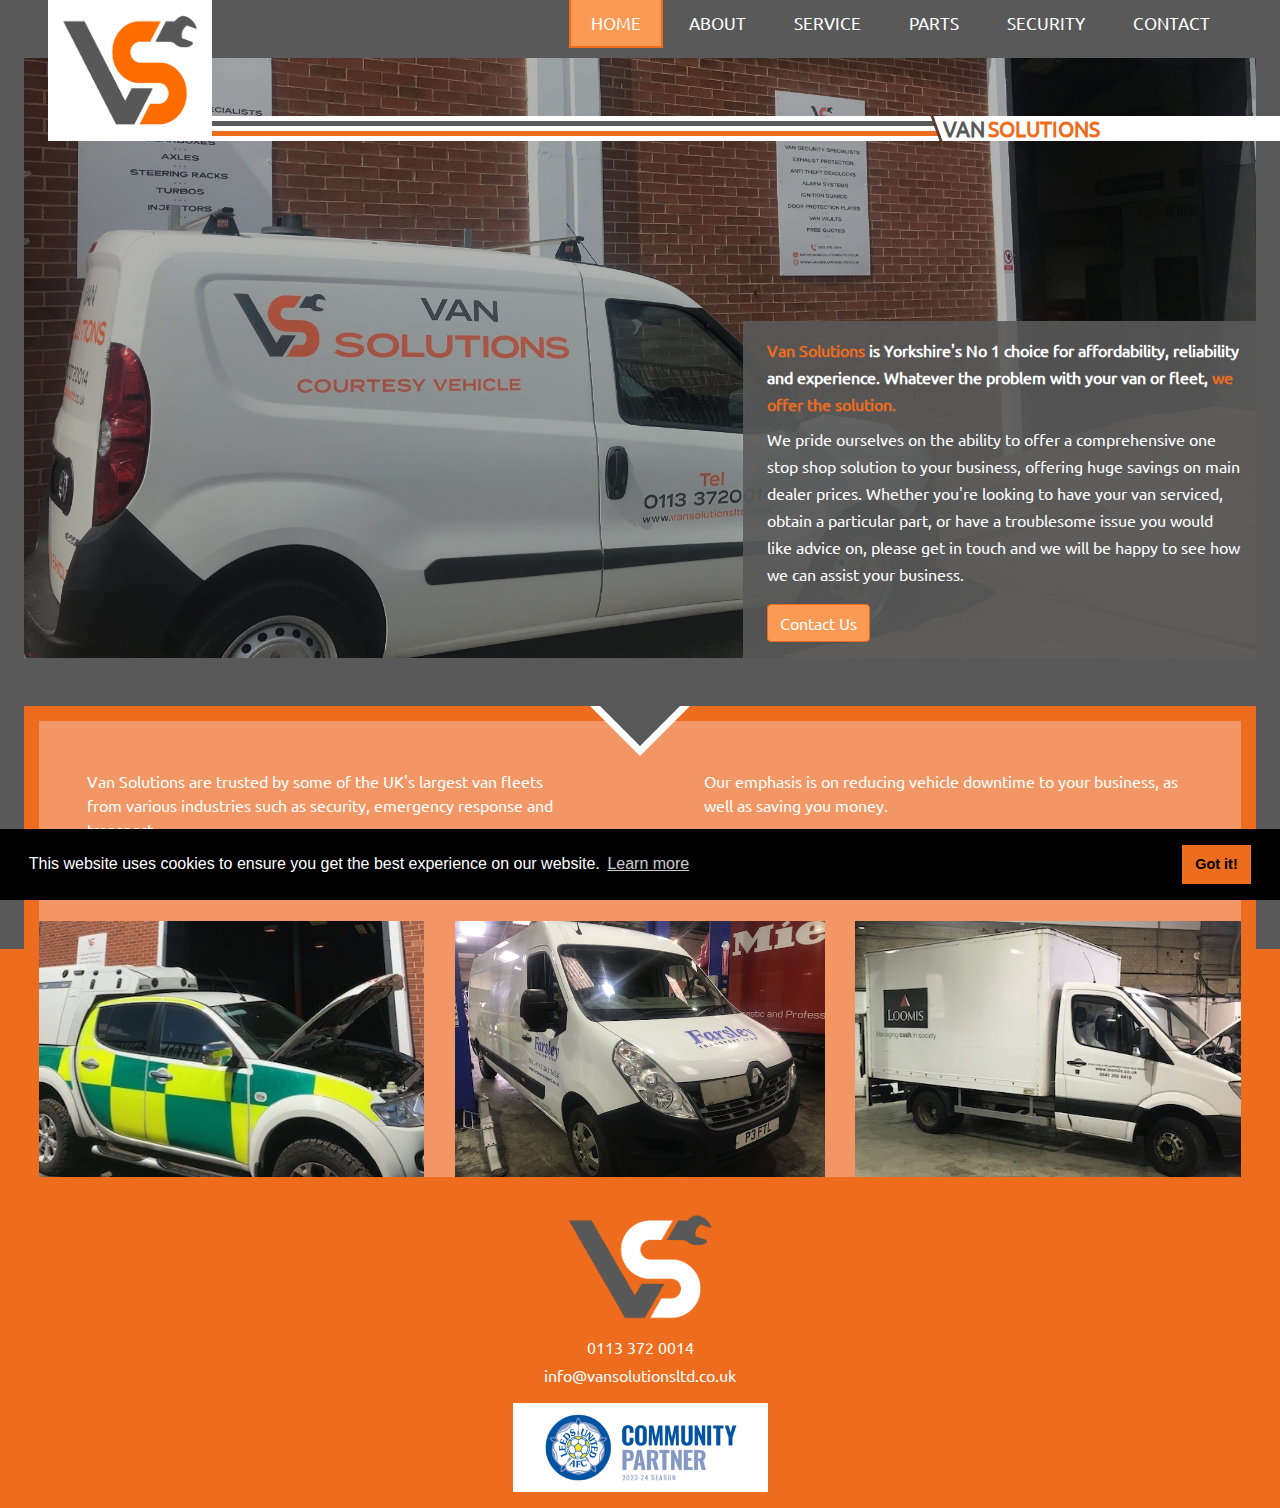
<file: index.html>
<!doctype html>
<html lang="en">
  <head>

    <!-- Global site tag (gtag.js) - Google Analytics -->
    <script async src="https://www.googletagmanager.com/gtag/js?  id=UA-134367865-1"></script>
    <script>
      window.dataLayer = window.dataLayer || [];
      function gtag(){dataLayer.push(arguments);}
      gtag('js', new Date());

      gtag('config', 'UA-134367865-1');
    </script>
    <!-- end of google analytics  -->
    
    <title>Van Solutions</title>

    <!-- meta tags -->
    <meta charset="utf-8">
    <meta name="viewport" content="width=device-width, initial-scale=1, shrink-to-fit=no">
    <meta name="keywords" content="van solutions, van servicing, van parts, van repair, vehicle security, servicing, parts, business vehicle servicing, leeds, west yorkshire, yorkshire">
    <meta name="description" content="Van Solutions Ltd. Affordable van service, MOT, parts and security in Leeds, West Yorkshire, specialising in Mercedes Vans. We offer a range of servicing and repair options for your van or fleet. Substantial savings on main dealer prices">

    <!-- fonts & icons -->
    <link rel="stylesheet" href="https://cdnjs.cloudflare.com/ajax/libs/font-awesome/4.7.0/css/font-awesome.min.css">

    <!-- Bootstrap CSS -->
    <link rel="stylesheet" href="css/bootstrap.min.css">

    <!-- animate on scroll css -->
    <link rel="stylesheet" href="./css/aos.css" />

    <!-- custom css -->
    <link rel="stylesheet" href="css/style.css">

    <!-- favicon -->
    <link rel="apple-touch-icon" sizes="57x57" href="favicon/apple-icon-57x57.png">
    <link rel="apple-touch-icon" sizes="60x60" href="favicon/apple-icon-60x60.png">
    <link rel="apple-touch-icon" sizes="72x72" href="favicon/apple-icon-72x72.png">
    <link rel="apple-touch-icon" sizes="76x76" href="favicon/apple-icon-76x76.png">
    <link rel="apple-touch-icon" sizes="114x114" href="favicon/apple-icon-114x114.png">
    <link rel="apple-touch-icon" sizes="120x120" href="favicon/apple-icon-120x120.png">
    <link rel="apple-touch-icon" sizes="144x144" href="favicon/apple-icon-144x144.png">
    <link rel="apple-touch-icon" sizes="152x152" href="favicon/apple-icon-152x152.png">
    <link rel="apple-touch-icon" sizes="180x180" href="favicon/apple-icon-180x180.png">
    <link rel="icon" type="image/png" sizes="192x192"  href="favicon/android-icon-192x192.png">
    <link rel="icon" type="image/png" sizes="32x32" href="favicon/favicon-32x32.png">
    <link rel="icon" type="image/png" sizes="96x96" href="favicon/favicon-96x96.png">
    <link rel="icon" type="image/png" sizes="16x16" href="favicon/favicon-16x16.png">
    <link rel="manifest" href="favicon/manifest.json">
    <meta name="msapplication-TileColor" content="#ffffff">
    <meta name="msapplication-TileImage" content="favicon/ms-icon-144x144.png">
    <meta name="theme-color" content="#ffffff">

    <!-- cookie consent -->
    <link rel="stylesheet" type="text/css" href="./css/cookieconsent.min.css" />
    <script src="./js/cookieconsent.min.js"></script>
    <script>
    window.addEventListener("load", function(){
    window.cookieconsent.initialise({
      "palette": {
        "popup": {
          "background": "#000"
        },
        "button": {
          "background": "#f1d600"
        }
      }
    })});
    </script>
    <!-- end of cookie consent -->

  </head>
  <body>

    <!-- navbar -->
    <nav class="sidebar text-center">
      <ul class="sidebar-nav">
        <li><a href="index.html" class="active">Home</a></li>
        <li><a href="about.html">About</a></li>
        <li><a href="service.html">Service</a></li>
        <li><a href="parts.html">Parts</a></li>
        <li><a href="security.html">Security</a></li>
        <li><a href="contact.html">Contact</a></li>
        <li class="pt-3 pl-5 pr-5 d-md-none">
          <img src="./img/leeds-community-partner.png" alt="leeds united fc community partner logo" class="nav-img"/>
        </li>
      </ul>
    </nav>
    <button class="sidebarBtn">
      <span></span>
    </button>
    <!-- end of navbar -->

    <!-- logo image -->
    <div class="logo">
      <!-- logo on small screens -->
      <img src="./img/logo-full.png" alt="van solutions ltd logo" class="d-block d-md-none">
      <!-- logo on med+ screens -->
      <img src="./img/logo-no-txt.png" alt="van solutions ltd logo" class="d-none d-md-block">
    </div>

    <!-- stripes -->
    <div class="stripes-container">
      <div class="stripes-stripes">
      </div>
      <div class="stripes-text">
        <h1>
          <span class="van-text">VAN </span>
          <span class="solutions-text">SOLUTIONS</span>
        </h1>
      </div>
      <div class="stripes-fill">
      </div>
    </div>

    <!-- page content -->
    <div class="container-fluid home-main-div">
      <div class="row pl-sm-0 pr-sm-0 pl-md-4 pr-md-4 mb-md-4">
        <div class="col-12 home-main-image pl-0 pr-0">
          <div class="row home-main-text-holder justify-content-end align-items-end m-0">
            <!-- only visible on med + screens -->
            <div class="col-sm-12 col-md-5 pl-md-4 pt-3 home-main-text d-none d-md-block ">
              <h5 class="font-weight-bold"><span class="orange-text">Van Solutions</span> is Yorkshire's No 1 choice for affordability, reliability and experience. Whatever the problem with your van or fleet, <span class="orange-text">we offer the solution.</span></h5>
              <h5>We pride ourselves on the ability to offer a comprehensive one stop shop solution to your business, offering huge savings on main dealer prices. Whether you're looking to have your van serviced, obtain a particular part, or have a troublesome issue you would like advice on, please get in touch and we will be happy to see how we can assist your business. </h5>
              <a class="btn mt-3 mt-md-2 mb-md-2 mb-lg-3" href="./contact.html" role="button">Contact Us</a>
            </div>
          </div>
        </div>
        <!-- only visible on small screens -->
        <div class="col-12 d-sm-block d-md-none pt-3 pl-4 pr-4">
          <p class="font-weight-bold"><span class="orange-text">Van Solutions</span> is Yorkshire's No 1 choice for affordability, reliability and experience. Whatever the problem with your van or fleet, <span class="orange-text">we offer the solution.</span></p>
          <p>We pride ourselves on the ability to offer a comprehensive one stop shop solution to your business, offering huge savings on main dealer prices. Whether you're looking to have your van serviced, obtain a particular part, or have a troublesome issue you would like advice on, please get in touch and we will be happy to see how we can assist your business. </p>
          <div class="row justify-content-center">
            <a class="btn mt-2 mb-3" href="./contact.html">Contact Us</a>
          </div>
        </div>
      </div>

      <div class="row mt-3 mt-md-5 pl-sm-0 pr-sm-0 pr-md-4 pl-md-4 bg-grey-orange">
        <div class="col-12 lower-container pb-0" data-aos="fade-up">
          <div class="row pt-5">
            <div class="col-sm-12 col-md-6 pr-md-5 pl-md-5 pb-md-5">
              <p class="pr-md-3">Van Solutions are trusted by some of the UK's largest van fleets from various industries such as security, emergency response and transport.</p>
            </div>
            <div class="col-sm-12 col-md-6 pr-md-5 pl-md-5 pb-md-5">
              <p class="pl-md-3">Our emphasis is on reducing vehicle downtime to your business, as well as saving you money.</p>
              <p class="pl-md-3"><a href="./contact.html" class="grey-text font-weight-bold">Let us see how we can help your business and contact us!</a></p>
            </div>
          </div>
          <div class="row home-imgs-row">
            <div class="col-sm-12 col-md-4 pl-0 pr-0 pr-md-3 home-lower-img"><img src="./img/ambulance.jpg" alt="an ambulance"></div>
            <div class="col-md-4 d-none d-md-block home-lower-img"><img src="./img/farsley-van.jpg" alt="a farsley van"></div>
            <div class="col-md-4 d-none d-md-block home-lower-img"><img src="./img/loomis-van.jpg" alt="loomis van being serviced"></div>
          </div>
        </div>
      </div>
    </div>

    <footer class="orange-footer">
      <div class="container">
        <div class="row justify-content-center">
          <div class="col-4 col-md-2 footer-logo">
            <img src="./img/logo-grey.png" alt="van solutions logo in grey">
          </div>
        </div>
        <div class="row justify-content-center">
          <div class="col-12 text-center pt-2">
            <p class="mb-1"><a href="tel:0113 3720014" class="footer-link">0113 372 0014</a></p>
            <p><a href="mailto:info@vansolutionsltd.co.uk" class="footer-link">info@vansolutionsltd.co.uk</a></p>
          </div>
        </div>
        <div class="row justify-content-center">
          <div class="col-10 col-md-3 text-center pb-3">
            <img src="./img/leeds-community-partner.png" alt="leeds united fc community partner logo"/>
          </div>
        </div>
      </div>
    </footer>

    <!-- jQuery first, then Popper.js, then Bootstrap JS -->
    <script src="https://code.jquery.com/jquery-3.2.1.min.js"></script>
    <script src="js/popper.min.js"></script>
    <script src="js/bootstrap.min.js"></script>
    <script src="js/script.js"></script>

    <!-- initialise animate on scroll -->
    <script src="./js/aos.js"></script>
    <script>
      AOS.init({
        once: true
      });
    </script>

  </body>
</html>
</file>
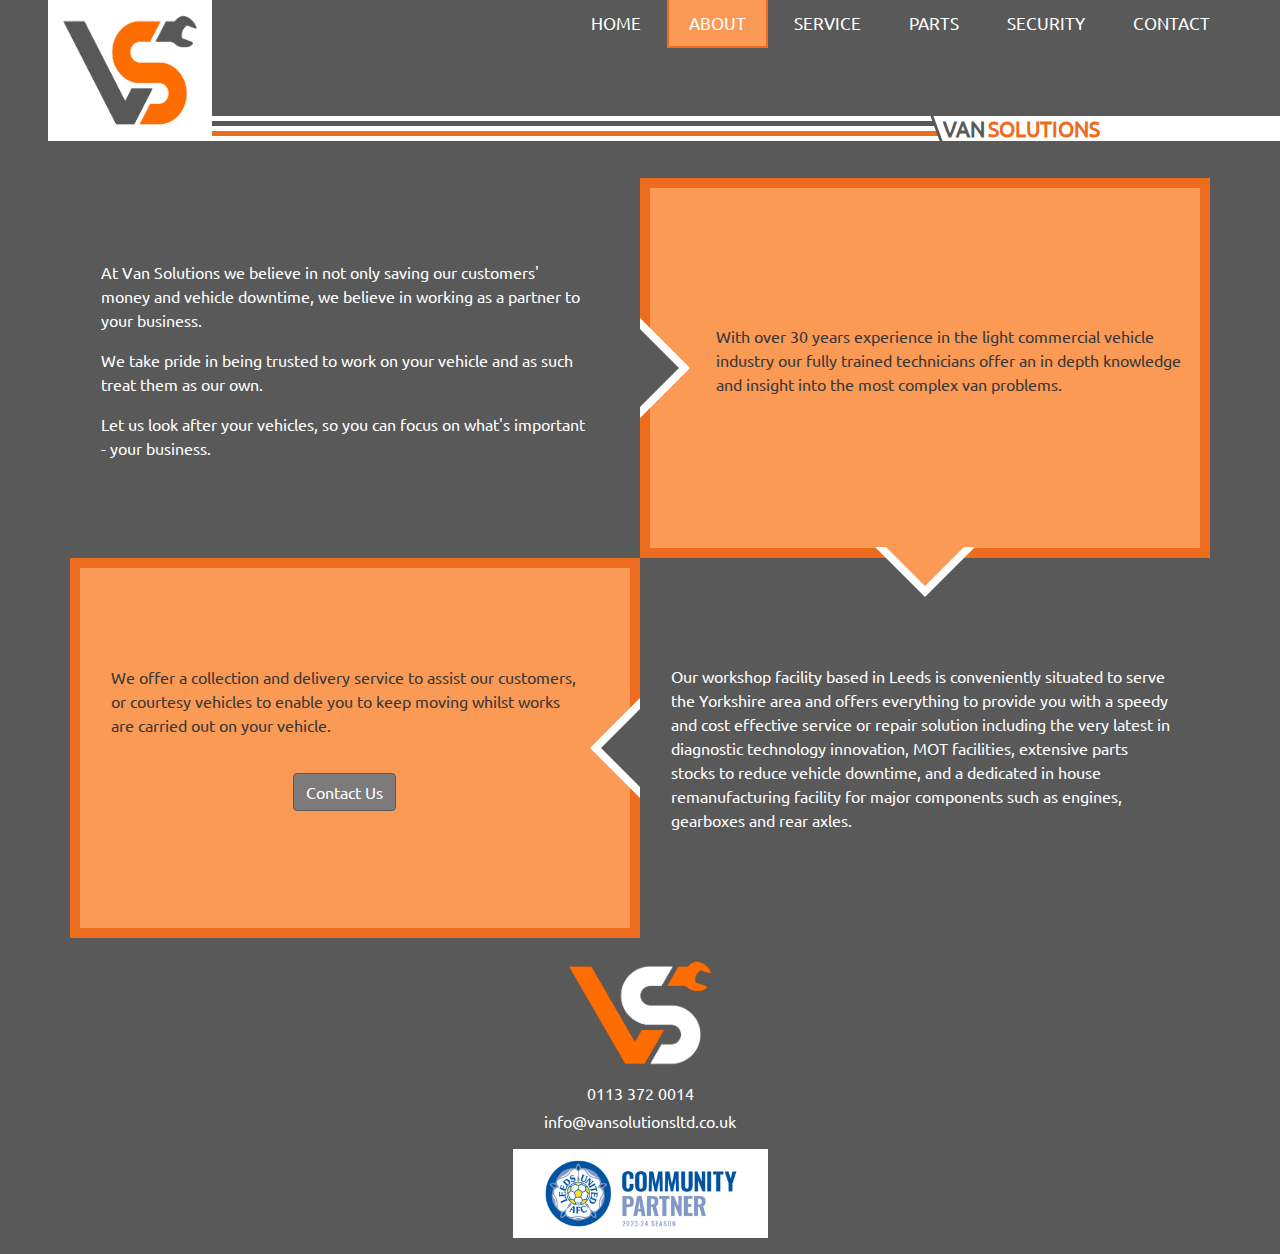
<file: about.html>
<!doctype html>
<html lang="en">
  <head>

  <!-- Global site tag (gtag.js) - Google Analytics -->
  <script async src="https://www.googletagmanager.com/gtag/js?  id=UA-134367865-1"></script>
  <script>
    window.dataLayer = window.dataLayer || [];
    function gtag(){dataLayer.push(arguments);}
    gtag('js', new Date());

    gtag('config', 'UA-134367865-1');
  </script>


    <!-- end of google analytics  -->
    
    <title>Van Solutions - About Us</title>

    <!-- meta tags -->
    <meta charset="utf-8">
    <meta name="viewport" content="width=device-width, initial-scale=1, shrink-to-fit=no">
    <meta name="keywords" content="van servicing, van parts, van repair, vehicle security, servicing, parts, about, about us">
    <meta name="description" content="About Van Solutions Ltd. Van service, MOT, parts and security in Leeds, West Yorkshire, specialising in Mercedes Vans">

    <!-- fonts & icons -->
    <link rel="stylesheet" href="https://cdnjs.cloudflare.com/ajax/libs/font-awesome/4.7.0/css/font-awesome.min.css">

    <!-- Bootstrap CSS -->
    <link rel="stylesheet" href="css/bootstrap.min.css">

    <!-- animate on scroll css -->
    <link rel="stylesheet" href="./css/aos.css" />

    <!-- custom css -->
    <link rel="stylesheet" href="css/style.css">

    <!-- favicon -->
    <link rel="apple-touch-icon" sizes="57x57" href="favicon/apple-icon-57x57.png">
    <link rel="apple-touch-icon" sizes="60x60" href="favicon/apple-icon-60x60.png">
    <link rel="apple-touch-icon" sizes="72x72" href="favicon/apple-icon-72x72.png">
    <link rel="apple-touch-icon" sizes="76x76" href="favicon/apple-icon-76x76.png">
    <link rel="apple-touch-icon" sizes="114x114" href="favicon/apple-icon-114x114.png">
    <link rel="apple-touch-icon" sizes="120x120" href="favicon/apple-icon-120x120.png">
    <link rel="apple-touch-icon" sizes="144x144" href="favicon/apple-icon-144x144.png">
    <link rel="apple-touch-icon" sizes="152x152" href="favicon/apple-icon-152x152.png">
    <link rel="apple-touch-icon" sizes="180x180" href="favicon/apple-icon-180x180.png">
    <link rel="icon" type="image/png" sizes="192x192"  href="favicon/android-icon-192x192.png">
    <link rel="icon" type="image/png" sizes="32x32" href="favicon/favicon-32x32.png">
    <link rel="icon" type="image/png" sizes="96x96" href="favicon/favicon-96x96.png">
    <link rel="icon" type="image/png" sizes="16x16" href="favicon/favicon-16x16.png">
    <link rel="manifest" href="favicon/manifest.json">
    <meta name="msapplication-TileColor" content="#ffffff">
    <meta name="msapplication-TileImage" content="favicon/ms-icon-144x144.png">
    <meta name="theme-color" content="#ffffff">

  </head>
  <body>

    <!-- navbar -->
    <nav class="sidebar text-center">
      <ul class="sidebar-nav">
        <li><a href="index.html" >Home</a></li>
        <li><a href="about.html" class="active">About</a></li>
        <li><a href="service.html">Service</a></li>
        <li><a href="parts.html">Parts</a></li>
        <li><a href="security.html">Security</a></li>
        <li><a href="contact.html">Contact</a></li>
        <li class="pt-3 pl-5 pr-5 d-md-none">
          <img src="./img/leeds-community-partner.png" alt="leeds united fc community partner logo" class="nav-img"/>
        </li>
      </ul>
    </nav>
    <button class="sidebarBtn">
      <span></span>
    </button>
    <!-- end of navbar -->

    <!-- logo image -->
    <div class="logo">
      <!-- logo on small screens -->
      <img src="./img/logo-full.png" alt="van solutions ltd logo" class="d-block d-md-none">
      <!-- logo on med+ screens -->
      <img src="./img/logo-no-txt.png" alt="van solutions ltd logo" class="d-none d-md-block">
    </div>

    <!-- stripes -->
    <div class="stripes-container">
      <div class="stripes-stripes">
      </div>
      <div class="stripes-text">
        <h1>
          <span class="van-text">VAN </span>
          <span class="solutions-text">SOLUTIONS</span>
        </h1>
      </div>
      <div class="stripes-fill">
      </div>
    </div>

    <!-- page content -->
    <div class="container about-container">
      <div class="row about-row">
        <div class="col-sm-12 col-md-6 about-col">
          <div class="row about-text">
            <div class="col-12 pl-3 pr-3">
              <p>At Van Solutions we believe in not only saving our customers' money and vehicle downtime, we believe in working as a partner to your business.</p> 
              <p>We take pride in being trusted to work on your vehicle and as such treat them as our own.</p> 
              <p>Let us look after your vehicles, so you can focus on what's important - your business.</p>
            </div>
          </div>
        </div>
        <div class="col-sm-12 col-md-6 about-col">
          <div class="row about-text">
            <div class="col-12 pl-sm-0 pr-sm-0 pl-md-3 pr-md-3" data-aos="fade-up">
              <p class="grey-text">With over 30 years experience in the light commercial vehicle industry our fully trained technicians offer an in depth knowledge and insight into the most complex van problems.</p>
            </div>
          </div>
        </div>
        <!-- re-ordered on med+ screens (4th)-->
        <div class="col-sm-12 col-md-6 order-md-4 about-col">
          <div class="row about-text">
            <div class="col-12 pl-xs-0 pr-sm-0 pl-3 pr-3" data-aos="fade-up">
              <p class="mb-md-0">Our workshop facility based in Leeds is conveniently situated to serve the Yorkshire area and offers everything to provide you with a speedy and cost effective service or repair solution including the very latest in diagnostic technology innovation, MOT facilities, extensive parts stocks to reduce vehicle downtime, and a dedicated in house remanufacturing facility for major components such as engines, gearboxes and rear axles.</p>
            </div>
          </div>
        </div>
        <div class="col-sm-12 col-md-6 about-col">
          <div class="row about-text">
            <div class="col-12 pl-sm-0 pr-sm-0 pl-md-3 pr-md-3" data-aos="fade-up">
              <p class="grey-text">We offer a collection and delivery service to assist our customers, or courtesy vehicles to enable you to keep moving whilst works are carried out on your vehicle.</p>
              <!-- button on med + screens only -->
              <div class="row justify-content-center">
                <a class="btn btn-grey" href="./contact.html" role="button">Contact Us</a>
              </div>
            </div>
          </div>
        </div>
      </div>
    </div>

    <footer class="grey-footer">
      <div class="container">
        <div class="row justify-content-center">
          <div class="col-4 col-md-2 footer-logo">
            <img src="./img/logo-orange.png" alt="van solutions logo in orange">
          </div>
        </div>
        <div class="row justify-content-center">
          <div class="col-12 text-center pt-2">
            <p class="mb-1"><a href="tel:0113 3720014" class="footer-link">0113 372 0014</a></p>
            <p><a href="mailto:info@vansolutionsltd.co.uk" class="footer-link">info@vansolutionsltd.co.uk</a></p>
          </div>
        </div>
        <div class="row justify-content-center">
          <div class="col-10 col-md-3 text-center pb-3">
            <img src="./img/leeds-community-partner.png" alt="leeds united fc community partner logo"/>
          </div>
        </div>
      </div>
    </footer>

    <!-- jQuery first, then Popper.js, then Bootstrap JS -->
    <script src="https://code.jquery.com/jquery-3.2.1.min.js"></script>
    <script src="js/popper.min.js"></script>
    <script src="js/bootstrap.min.js"></script>
    <script src="js/script.js"></script>

    <!-- initialise animate on scroll -->
    <script src="./js/aos.js"></script>
    <script>
      AOS.init({
        once: true,
        disable: window.innerWidth > 767,
      });
    </script>

  </body>
</html>
</file>
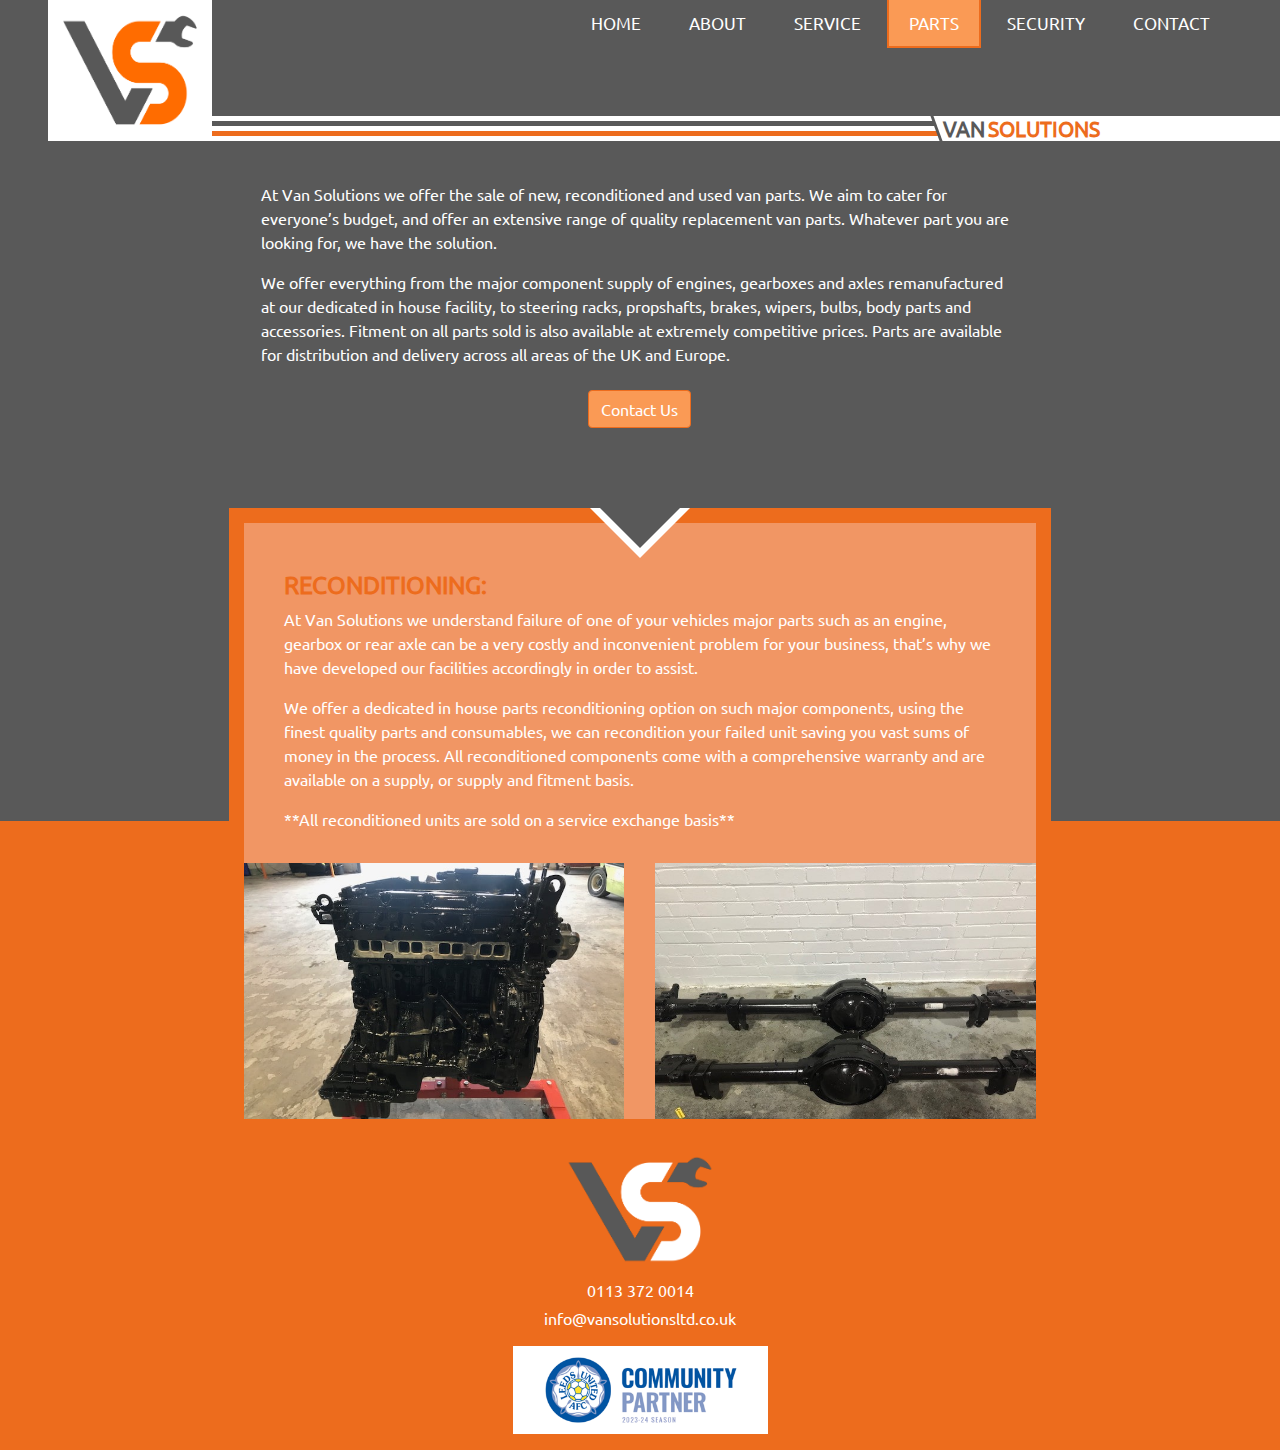
<file: parts.html>
<!doctype html>
<html lang="en">
  <head>

  <!-- Global site tag (gtag.js) - Google Analytics -->
  <script async src="https://www.googletagmanager.com/gtag/js?  id=UA-134367865-1"></script>
  <script>
    window.dataLayer = window.dataLayer || [];
    function gtag(){dataLayer.push(arguments);}
    gtag('js', new Date());

    gtag('config', 'UA-134367865-1');
  </script>


    <!-- end of google analytics  -->
    
    <title>Van Solutions - Parts</title>

    <!-- meta tags -->
    <meta charset="utf-8">
    <meta name="viewport" content="width=device-width, initial-scale=1, shrink-to-fit=no">
    <meta name="keywords" content="van servicing, van parts, van repair, vehicle security, servicing, parts, leeds, west yorkshire, yorkshire, van parts repair, van parts replacement">
    <meta name="description" content="Van Solutions Ltd. We offer new, reconditioned and used van parts. We aim to cater for everyone’s budget, and offer an extensive range of quality replacement van parts. Whatever part you are looking for, we have the solution. Van service, MOT, parts and security in Leeds, West Yorkshire, specialising in Mercedes Vans.">
    
    <!-- fonts & icons -->
    <link rel="stylesheet" href="https://cdnjs.cloudflare.com/ajax/libs/font-awesome/4.7.0/css/font-awesome.min.css">

    <!-- Bootstrap CSS -->
    <link rel="stylesheet" href="css/bootstrap.min.css">

    <!-- animate on scroll css -->
    <link rel="stylesheet" href="./css/aos.css" />

    <!-- custom css -->
    <link rel="stylesheet" href="css/style.css">

    <!-- favicon -->
    <link rel="apple-touch-icon" sizes="57x57" href="favicon/apple-icon-57x57.png">
    <link rel="apple-touch-icon" sizes="60x60" href="favicon/apple-icon-60x60.png">
    <link rel="apple-touch-icon" sizes="72x72" href="favicon/apple-icon-72x72.png">
    <link rel="apple-touch-icon" sizes="76x76" href="favicon/apple-icon-76x76.png">
    <link rel="apple-touch-icon" sizes="114x114" href="favicon/apple-icon-114x114.png">
    <link rel="apple-touch-icon" sizes="120x120" href="favicon/apple-icon-120x120.png">
    <link rel="apple-touch-icon" sizes="144x144" href="favicon/apple-icon-144x144.png">
    <link rel="apple-touch-icon" sizes="152x152" href="favicon/apple-icon-152x152.png">
    <link rel="apple-touch-icon" sizes="180x180" href="favicon/apple-icon-180x180.png">
    <link rel="icon" type="image/png" sizes="192x192"  href="favicon/android-icon-192x192.png">
    <link rel="icon" type="image/png" sizes="32x32" href="favicon/favicon-32x32.png">
    <link rel="icon" type="image/png" sizes="96x96" href="favicon/favicon-96x96.png">
    <link rel="icon" type="image/png" sizes="16x16" href="favicon/favicon-16x16.png">
    <link rel="manifest" href="favicon/manifest.json">
    <meta name="msapplication-TileColor" content="#ffffff">
    <meta name="msapplication-TileImage" content="favicon/ms-icon-144x144.png">
    <meta name="theme-color" content="#ffffff">

  </head>
  <body>

    <!-- navbar -->
    <nav class="sidebar text-center">
      <ul class="sidebar-nav">
        <li><a href="index.html">Home</a></li>
        <li><a href="about.html">About</a></li>
        <li><a href="service.html">Service</a></li>
        <li><a href="parts.html" class="active">Parts</a></li>
        <li><a href="security.html">Security</a></li>
        <li><a href="contact.html">Contact</a></li>
        <li class="pt-3 pl-5 pr-5 d-md-none">
          <img src="./img/leeds-community-partner.png" alt="leeds united fc community partner logo" class="nav-img"/>
        </li>
      </ul>
    </nav>
    <button class="sidebarBtn">
      <span></span>
    </button>
    <!-- end of navbar -->

    <!-- logo image -->
    <div class="logo">
      <!-- logo on small screens -->
      <img src="./img/logo-full.png" alt="van solutions ltd logo" class="d-block d-md-none">
      <!-- logo on med+ screens -->
      <img src="./img/logo-no-txt.png" alt="van solutions ltd logo" class="d-none d-md-block">
    </div>

    <!-- stripes -->
    <div class="stripes-container">
      <div class="stripes-stripes">
      </div>
      <div class="stripes-text">
        <h1>
          <span class="van-text">VAN </span>
          <span class="solutions-text">SOLUTIONS</span>
        </h1>
      </div>
      <div class="stripes-fill">
      </div>
    </div>

    <!-- page content -->
    <div class="container-fluid service-main-div">
      <div class="row mb-md-4">
        <div class="col-12 col-lg-8 offset-lg-2 pt-3 pt-md-1 pl-4 pr-4 pl-md-5 pr-md-5">
          <p>At Van Solutions we offer the sale of new, reconditioned and used van parts. We aim to cater for everyone’s budget, and offer an extensive range of quality replacement van parts. Whatever part you are looking for, we have the solution.</p>
          <p>We offer everything from the major component supply of engines, gearboxes and axles remanufactured at our dedicated in house facility, to steering racks, propshafts, brakes, wipers, bulbs, body parts and accessories. Fitment on all parts sold is also available at extremely competitive prices. Parts are available for distribution and delivery across all areas of the UK and Europe.</p>
          <div class="row justify-content-center mb-3">
            <a class="btn mt-2 mb-3" href="./contact.html">Contact Us</a>
          </div>
        </div>
      </div>
      <div class="row mt-3 mt-md-5 pl-sm-0 pr-sm-0 pr-md-4 pl-md-4 bg-grey-orange">
        <div class="col-12 col-lg-8 offset-lg-2 pb-0 lower-container" data-aos="fade-up">
          <div class="row pt-5 pl-3 pr-3 pl-md-4 pr-md-4">
            <div class="col-12 pr-3 pl-3 pb-3">
              <h4 class="orange-text font-weight-bold">RECONDITIONING:</h4>
              <p>At Van Solutions we understand failure of one of your vehicles major parts such as an engine, gearbox or rear axle can be a very costly and inconvenient problem for your business, that’s why we have developed our facilities accordingly in order to assist. </p>
              <p>We offer a dedicated in house parts reconditioning option on such major components, using the finest quality parts and consumables, we can recondition your failed unit saving you vast sums of money in the process. All reconditioned components come with a comprehensive warranty and are available on a supply, or supply and fitment basis. </p>
              <p>**All reconditioned units are sold on a service exchange basis**</p>
            </div>
          </div>
          <div class="row home-imgs-row">
            <div class="col-sm-12 col-md-6 pl-0 pr-0 pr-md-3 home-lower-img"><img src="./img/van-parts1.jpg" alt="van parts"></div>
            <div class="col-md-6 d-none d-md-block home-lower-img"><img src="./img/van-parts2.jpg" alt="van engine"></div>
          </div>
        </div>
      </div>
    </div>

    <footer class="orange-footer">
        <div class="container">
          <div class="row justify-content-center">
            <div class="col-4 col-md-2 footer-logo">
              <img src="./img/logo-grey.png" alt="van solutions logo in grey">
            </div>
          </div>
          <div class="row justify-content-center">
            <div class="col-12 text-center pt-2">
              <p class="mb-1"><a href="tel:0113 3720014" class="footer-link">0113 372 0014</a></p>
              <p><a href="mailto:info@vansolutionsltd.co.uk" class="footer-link">info@vansolutionsltd.co.uk</a></p>
            </div>
          </div>
          <div class="row justify-content-center">
            <div class="col-10 col-md-3 text-center pb-3">
              <img src="./img/leeds-community-partner.png" alt="leeds united fc community partner logo"/>
            </div>
          </div>
        </div>
      </footer>

    <!-- jQuery first, then Popper.js, then Bootstrap JS -->
    <script src="https://code.jquery.com/jquery-3.2.1.min.js"></script>
    <script src="js/popper.min.js"></script>
    <script src="js/bootstrap.min.js"></script>
    <script src="js/script.js"></script>

    <!-- initialise animate on scroll -->
    <script src="./js/aos.js"></script>
    <script>
      AOS.init({
        once: true
      });
    </script>

  </body>
</html>
</file>
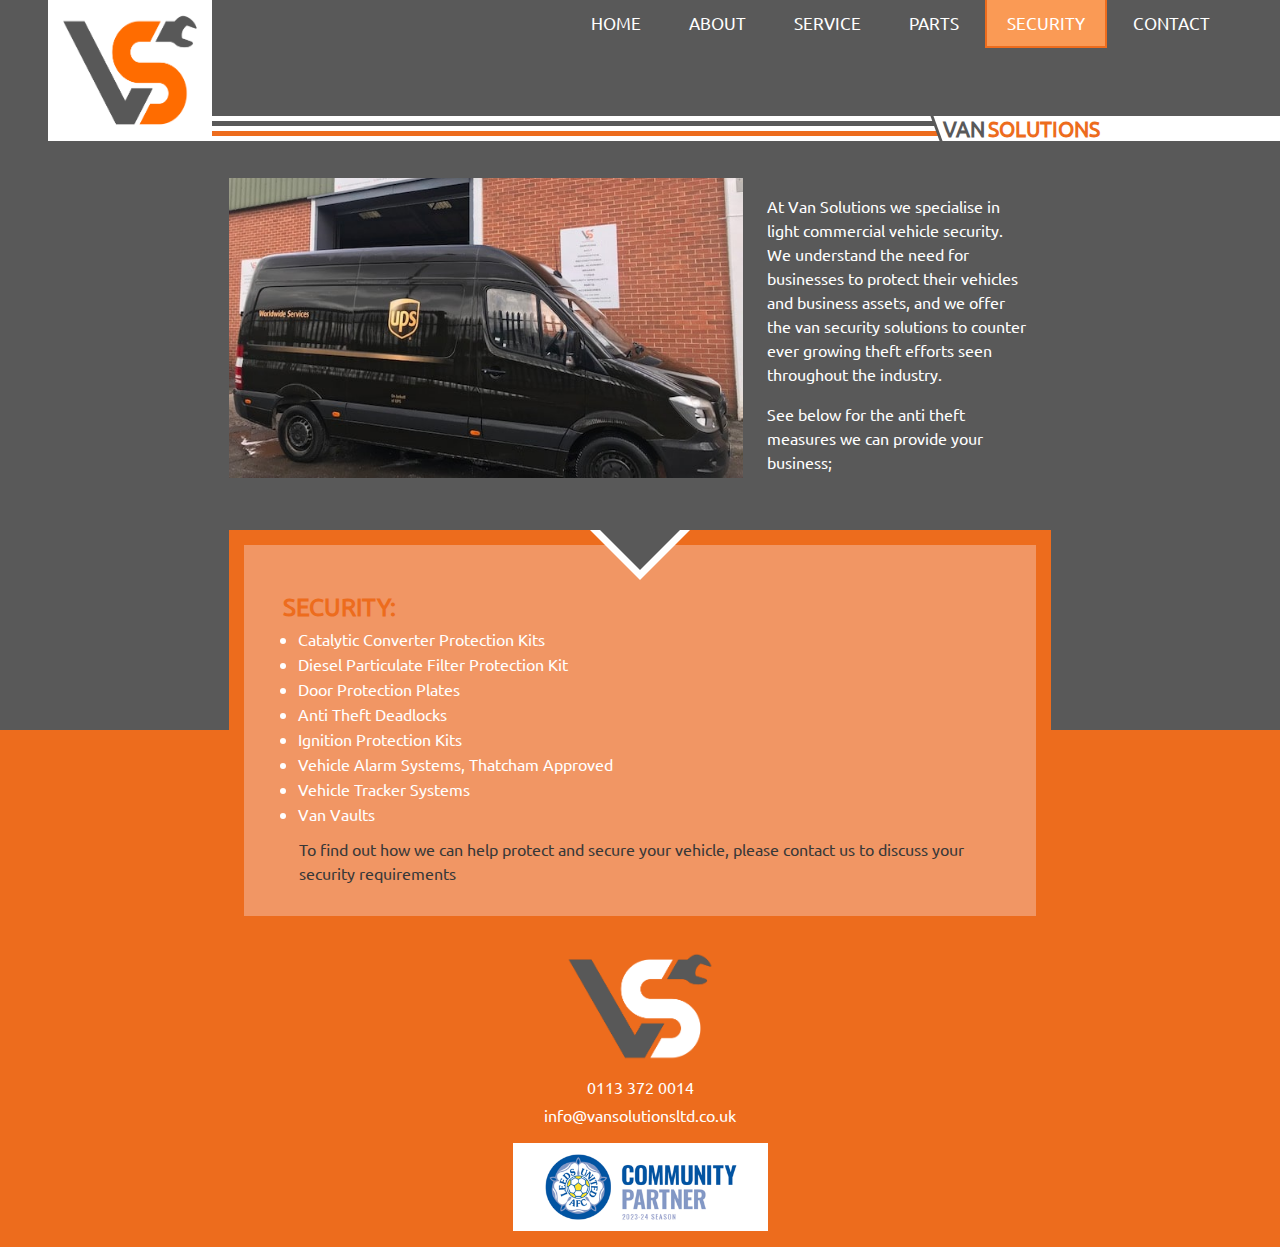
<file: security.html>
<!doctype html>
<html lang="en">
  <head>

  <!-- Global site tag (gtag.js) - Google Analytics -->
  <script async src="https://www.googletagmanager.com/gtag/js?  id=UA-134367865-1"></script>
  <script>
    window.dataLayer = window.dataLayer || [];
    function gtag(){dataLayer.push(arguments);}
    gtag('js', new Date());

    gtag('config', 'UA-134367865-1');
  </script>


    <!-- end of google analytics  -->
    
    <title>Van Solutions - Security</title>

    <!-- meta tags -->
    <meta charset="utf-8">
    <meta name="viewport" content="width=device-width, initial-scale=1, shrink-to-fit=no">
    <meta name="keywords" content="van servicing, van security, vehicle security, security parts, van tracking, leeds, west yorkshire, yorkshire, security, anti-theft measures, vehicle tracker systems">
    <meta name="description" content="Van Solutions Ltd. Security, anti-theft and tracking solutions for business vans and other vehicles. Van service, MOT, parts and security in Leeds, West Yorkshire, specialising in Mercedes Vans. ">

    <!-- fonts & icons -->
    <link rel="stylesheet" href="https://cdnjs.cloudflare.com/ajax/libs/font-awesome/4.7.0/css/font-awesome.min.css">

    <!-- Bootstrap CSS -->
    <link rel="stylesheet" href="css/bootstrap.min.css">

    <!-- animate on scroll css -->
    <link rel="stylesheet" href="./css/aos.css" />

    <!-- custom css -->
    <link rel="stylesheet" href="css/style.css">

    <!-- favicon -->
    <link rel="apple-touch-icon" sizes="57x57" href="favicon/apple-icon-57x57.png">
    <link rel="apple-touch-icon" sizes="60x60" href="favicon/apple-icon-60x60.png">
    <link rel="apple-touch-icon" sizes="72x72" href="favicon/apple-icon-72x72.png">
    <link rel="apple-touch-icon" sizes="76x76" href="favicon/apple-icon-76x76.png">
    <link rel="apple-touch-icon" sizes="114x114" href="favicon/apple-icon-114x114.png">
    <link rel="apple-touch-icon" sizes="120x120" href="favicon/apple-icon-120x120.png">
    <link rel="apple-touch-icon" sizes="144x144" href="favicon/apple-icon-144x144.png">
    <link rel="apple-touch-icon" sizes="152x152" href="favicon/apple-icon-152x152.png">
    <link rel="apple-touch-icon" sizes="180x180" href="favicon/apple-icon-180x180.png">
    <link rel="icon" type="image/png" sizes="192x192"  href="favicon/android-icon-192x192.png">
    <link rel="icon" type="image/png" sizes="32x32" href="favicon/favicon-32x32.png">
    <link rel="icon" type="image/png" sizes="96x96" href="favicon/favicon-96x96.png">
    <link rel="icon" type="image/png" sizes="16x16" href="favicon/favicon-16x16.png">
    <link rel="manifest" href="favicon/manifest.json">
    <meta name="msapplication-TileColor" content="#ffffff">
    <meta name="msapplication-TileImage" content="favicon/ms-icon-144x144.png">
    <meta name="theme-color" content="#ffffff">

  </head>
  <body>

    <!-- navbar -->
    <nav class="sidebar text-center">
      <ul class="sidebar-nav">
        <li><a href="index.html">Home</a></li>
        <li><a href="about.html">About</a></li>
        <li><a href="service.html">Service</a></li>
        <li><a href="parts.html">Parts</a></li>
        <li><a href="security.html" class="active">Security</a></li>
        <li><a href="contact.html">Contact</a></li>
        <li class="pt-3 pl-5 pr-5 d-md-none">
          <img src="./img/leeds-community-partner.png" alt="leeds united fc community partner logo" class="nav-img"/>
        </li>
      </ul>
    </nav>
    <button class="sidebarBtn">
      <span></span>
    </button>
    <!-- end of navbar -->

    <!-- logo image -->
    <div class="logo">
      <!-- logo on small screens -->
      <img src="./img/logo-full.png" alt="van solutions ltd logo" class="d-block d-md-none">
      <!-- logo on med+ screens -->
      <img src="./img/logo-no-txt.png" alt="van solutions ltd logo" class="d-none d-md-block">
    </div>

    <!-- stripes -->
    <div class="stripes-container">
      <div class="stripes-stripes">
      </div>
      <div class="stripes-text">
        <h1>
          <span class="van-text">VAN </span>
          <span class="solutions-text">SOLUTIONS</span>
        </h1>
      </div>
      <div class="stripes-fill">
      </div>
    </div>

    <!-- page content -->
    <div class="container-fluid service-main-div">
      <div class="row mb-md-4 pl-md-4 pr-md-4">
        <div class="col-sm-12 col-md-7 col-lg-5 offset-lg-2 pr-0 pl-0 security-main-img">
        </div>
        <div class="col-sm-12 col-md-5 col-lg-3 pl-4 pr-4 pt-3 pb-3 pt-md-0 pt-xl-3 ">
          <p>At Van Solutions we specialise in light commercial vehicle security. We understand the need for businesses to protect their vehicles and business assets, and we offer the van security solutions to counter ever growing theft efforts seen throughout the industry.</p>
          <p>See below for the anti theft measures we can provide your business;</p>
        </div>
      </div>

      <div class="row pl-sm-0 pr-sm-0 pr-md-4 pl-md-4 bg-grey-orange">
        <div class="col-12 col-lg-8 offset-lg-2 lower-container" data-aos="fade-up">
          <div class="row pt-5 pl-3 pr-3 pl-md-4 pr-md-4">
            <div class="col-sm-12">
              <h4 class="orange-text font-weight-bold">SECURITY:</h4>
              <div class="col-12">
                <ul class="services-list">
                  <li>Catalytic Converter Protection Kits</li>
                  <li>Diesel Particulate Filter Protection Kit</li>
                  <li>Door Protection Plates</li>
                  <li>Anti theft deadlocks</li>
                  <li>Ignition protection kits</li>
                  <li>Vehicle Alarm systems, Thatcham approved</li>
                  <li>Vehicle tracker systems</li>
                  <li>Van Vaults</li>
                </ul>
              </div>
              <a href="./contact.html"><p class="grey-text mt-2 ml-3">To find out how we can help protect and secure your vehicle, please contact us to discuss your security requirements</p></a>
            </div>
        </div>
      </div>

    </div>
  </div>

  <footer class="orange-footer">
    <div class="container">
      <div class="row justify-content-center">
        <div class="col-4 col-md-2 footer-logo">
          <img src="./img/logo-grey.png" alt="van solutions logo in grey">
        </div>
      </div>
      <div class="row justify-content-center">
        <div class="col-12 text-center pt-2">
          <p class="mb-1"><a href="tel:0113 3720014" class="footer-link">0113 372 0014</a></p>
          <p><a href="mailto:info@vansolutionsltd.co.uk" class="footer-link">info@vansolutionsltd.co.uk</a></p>
        </div>
      </div>
      <div class="row justify-content-center">
        <div class="col-10 col-md-3 text-center pb-3">
          <img src="./img/leeds-community-partner.png" alt="leeds united fc community partner logo"/>
        </div>
      </div>
    </div>
  </footer>


  <!-- jQuery first, then Popper.js, then Bootstrap JS -->
  <script src="https://code.jquery.com/jquery-3.2.1.min.js"></script>
  <script src="js/popper.min.js"></script>
  <script src="js/bootstrap.min.js"></script>
  <script src="js/script.js"></script>

  <!-- initialise animate on scroll -->
  <script src="./js/aos.js"></script>
  <script>
    AOS.init({
      once: true
    });
  </script>

  </body>
</html>
</file>
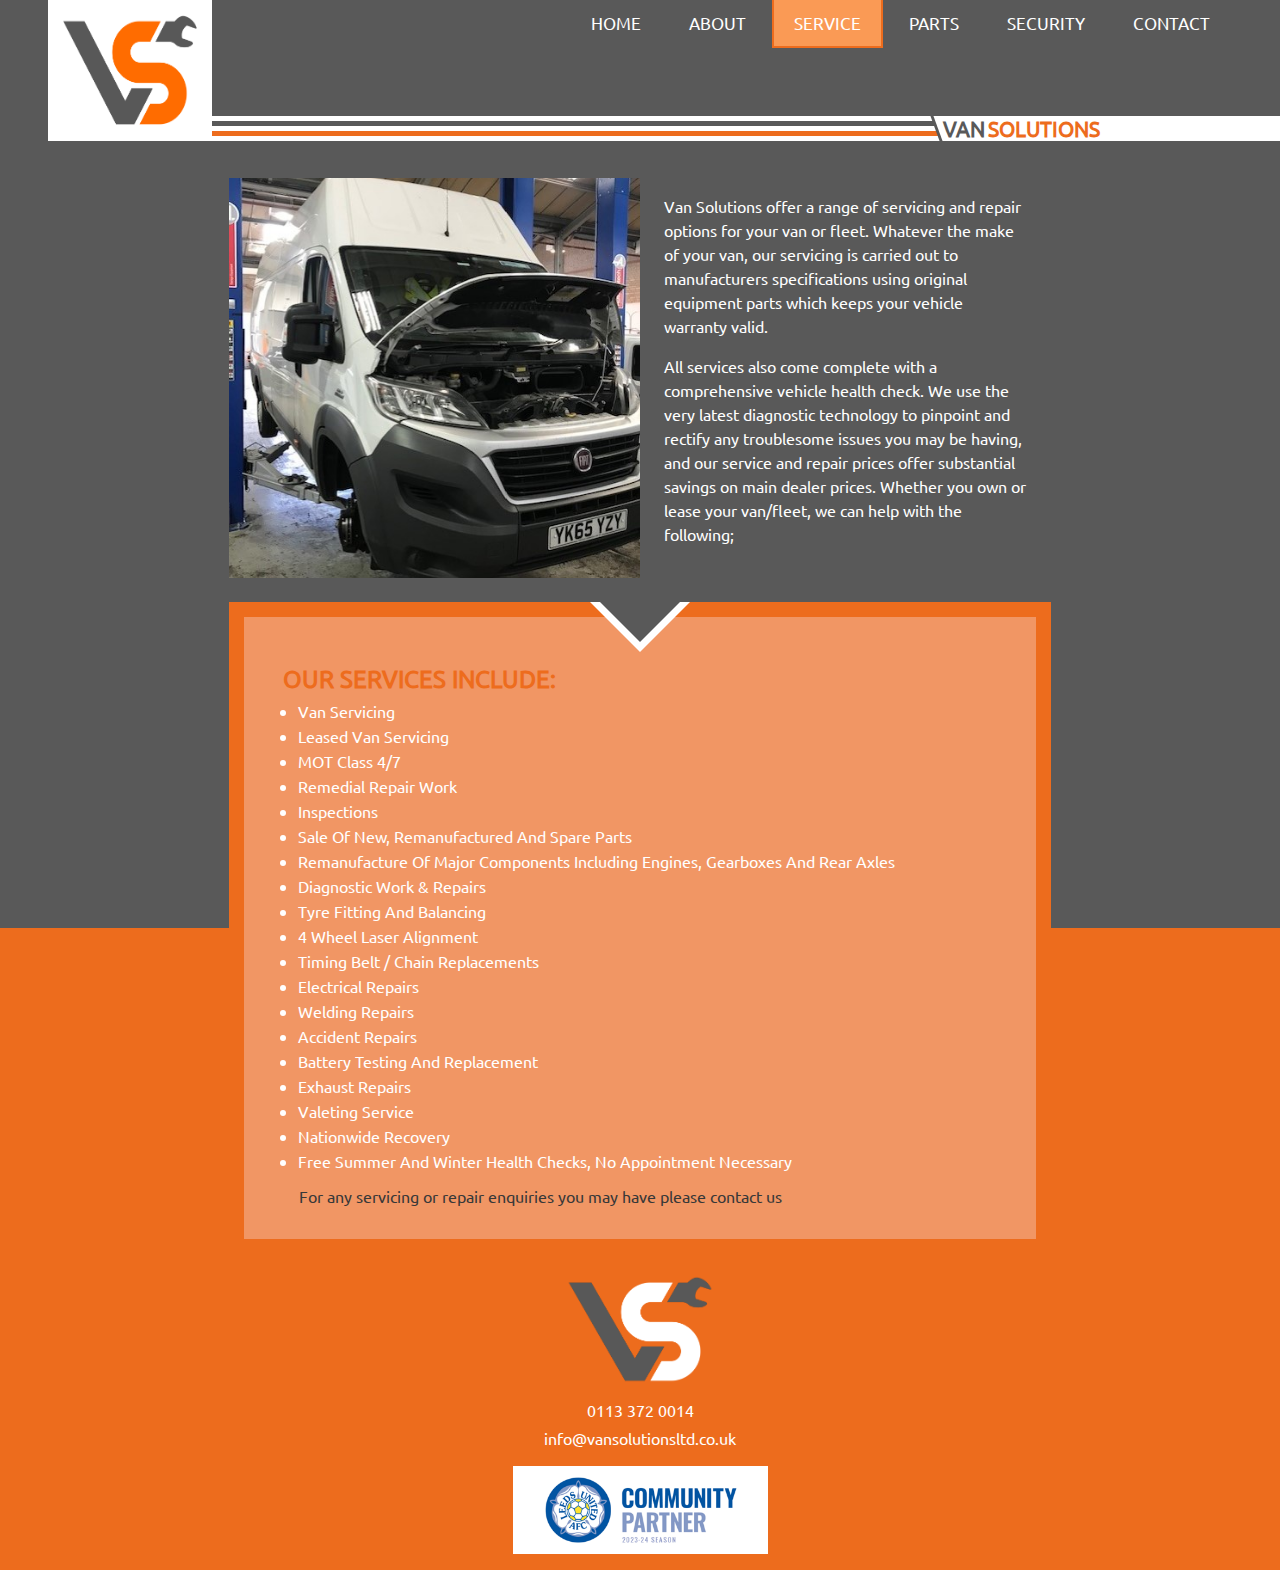
<file: service.html>
<!doctype html>
<html lang="en">
  <head>

  <!-- Global site tag (gtag.js) - Google Analytics -->
  <script async src="https://www.googletagmanager.com/gtag/js?  id=UA-134367865-1"></script>
  <script>
    window.dataLayer = window.dataLayer || [];
    function gtag(){dataLayer.push(arguments);}
    gtag('js', new Date());

    gtag('config', 'UA-134367865-1');
  </script>


    <!-- end of google analytics  -->
    
    <title>Van Solutions - Service</title>

    <!-- meta tags -->
    <meta charset="utf-8">
    <meta name="viewport" content="width=device-width, initial-scale=1, shrink-to-fit=no">
    <meta name="keywords" content="van servicing, van parts, van repair, vehicle security, servicing, parts, business vehicle servicing, leeds, west yorkshire, yorkshire">
    <meta name="description" content="Van Solutions Ltd. Van service, MOT, parts and security in Leeds, West Yorkshire, specialising in Mercedes Vans. We offer a range of servicing and repair options for your van or fleet. Substantial savings on main dealer prices">

    <!-- fonts & icons -->
    <link rel="stylesheet" href="https://cdnjs.cloudflare.com/ajax/libs/font-awesome/4.7.0/css/font-awesome.min.css">

    <!-- Bootstrap CSS -->
    <link rel="stylesheet" href="css/bootstrap.min.css">

    <!-- animate on scroll css -->
    <link rel="stylesheet" href="./css/aos.css" />

    <!-- custom css -->
    <link rel="stylesheet" href="css/style.css">

    <!-- favicon -->
    <link rel="apple-touch-icon" sizes="57x57" href="favicon/apple-icon-57x57.png">
    <link rel="apple-touch-icon" sizes="60x60" href="favicon/apple-icon-60x60.png">
    <link rel="apple-touch-icon" sizes="72x72" href="favicon/apple-icon-72x72.png">
    <link rel="apple-touch-icon" sizes="76x76" href="favicon/apple-icon-76x76.png">
    <link rel="apple-touch-icon" sizes="114x114" href="favicon/apple-icon-114x114.png">
    <link rel="apple-touch-icon" sizes="120x120" href="favicon/apple-icon-120x120.png">
    <link rel="apple-touch-icon" sizes="144x144" href="favicon/apple-icon-144x144.png">
    <link rel="apple-touch-icon" sizes="152x152" href="favicon/apple-icon-152x152.png">
    <link rel="apple-touch-icon" sizes="180x180" href="favicon/apple-icon-180x180.png">
    <link rel="icon" type="image/png" sizes="192x192"  href="favicon/android-icon-192x192.png">
    <link rel="icon" type="image/png" sizes="32x32" href="favicon/favicon-32x32.png">
    <link rel="icon" type="image/png" sizes="96x96" href="favicon/favicon-96x96.png">
    <link rel="icon" type="image/png" sizes="16x16" href="favicon/favicon-16x16.png">
    <link rel="manifest" href="favicon/manifest.json">
    <meta name="msapplication-TileColor" content="#ffffff">
    <meta name="msapplication-TileImage" content="favicon/ms-icon-144x144.png">
    <meta name="theme-color" content="#ffffff">

  </head>
  <body>

    <!-- navbar -->
    <nav class="sidebar text-center">
      <ul class="sidebar-nav">
        <li><a href="index.html">Home</a></li>
        <li><a href="about.html">About</a></li>
        <li><a href="service.html" class="active">Service</a></li>
        <li><a href="parts.html">Parts</a></li>
        <li><a href="security.html">Security</a></li>
        <li><a href="contact.html">Contact</a></li>
        <li class="pt-3 pl-5 pr-5 d-md-none">
          <img src="./img/leeds-community-partner.png" alt="leeds united fc community partner logo" class="nav-img"/>
        </li>
      </ul>
    </nav>
    <button class="sidebarBtn">
      <span></span>
    </button>
    <!-- end of navbar -->

    <!-- logo image -->
    <div class="logo">
      <!-- logo on small screens -->
      <img src="./img/logo-full.png" alt="van solutions ltd logo" class="d-block d-md-none">
      <!-- logo on med+ screens -->
      <img src="./img/logo-no-txt.png" alt="van solutions ltd logo" class="d-none d-md-block">
    </div>

    <!-- stripes -->
    <div class="stripes-container">
      <div class="stripes-stripes">
      </div>
      <div class="stripes-text">
        <h1>
          <span class="van-text">VAN </span>
          <span class="solutions-text">SOLUTIONS</span>
        </h1>
      </div>
      <div class="stripes-fill">
      </div>
    </div>

    <!-- page content -->
    <div class="container-fluid service-main-div">
      <div class="row mb-md-4 pl-md-4 pr-md-4">
        <div class="col-sm-12 col-md-6 col-lg-4 offset-lg-2 pr-0 pl-0 service-main-img">
        </div>
        <div class="col-sm-12 col-md-6 col-lg-4 pl-4 pr-4 pt-3 pt-md-0 pt-xl-3 pb-3">
          <p>Van Solutions offer a range of servicing and repair options for your van or fleet. Whatever the make of your van, our servicing is carried out to manufacturers specifications using original equipment parts which keeps your vehicle warranty valid.</p>
          <p>All services also come complete with a comprehensive vehicle health check. We use the very latest diagnostic technology to pinpoint and rectify any troublesome issues you may be having, and our service and repair prices offer substantial savings on main dealer prices. Whether you own or lease your van/fleet, we can help with the following;
          </p>
        </div>
      </div>

      <div class="row pl-sm-0 pr-sm-0 pr-md-4 pl-md-4 bg-grey-orange">
        <div class="col-12 col-lg-8 offset-lg-2 lower-container" data-aos="fade-up">
          <div class="row pt-5 pl-3 pr-3 pl-md-4 pr-md-4">
            <div class="col-sm-12">
              <h4 class="orange-text font-weight-bold">OUR SERVICES INCLUDE:</h4>
              <div class="col-12">
                <ul class="services-list">
                  <li>Van Servicing</li>
                  <li>Leased Van Servicing </li>
                  <li>MOT Class 4/7</li>
                  <li>Remedial Repair Work</li>
                  <li>Inspections</li>
                  <li>Sale of New, Remanufactured and Spare Parts</li>
                  <li>Remanufacture of Major components including Engines, Gearboxes and Rear Axles</li>
                  <li>Diagnostic Work & Repairs</li>
                  <li>Tyre Fitting and Balancing</li>
                  <li>4 Wheel Laser Alignment</li>
                  <li>Timing Belt / Chain Replacements</li>
                  <li>Electrical Repairs</li>
                  <li>Welding Repairs</li>
                  <li>Accident Repairs</li>
                  <li>Battery Testing and Replacement</li>
                  <li>Exhaust Repairs</li>
                  <li>Valeting Service</li>
                  <li>Nationwide Recovery</li>
                  <li>Free Summer and Winter Health Checks, No Appointment Necessary</li>
                </ul>
              </div>
              <a href="./contact.html"><p class="grey-text mt-2 ml-3"> For any servicing or repair enquiries you may have please contact us</p></a>
            </div>
        </div>
      </div>

    </div>
  </div>

  <footer class="orange-footer">
    <div class="container">
      <div class="row justify-content-center">
        <div class="col-4 col-md-2 footer-logo">
          <img src="./img/logo-grey.png" alt="van solutions logo in grey">
        </div>
      </div>
      <div class="row justify-content-center">
        <div class="col-12 text-center pt-2">
          <p class="mb-1"><a href="tel:0113 3720014" class="footer-link">0113 372 0014</a></p>
          <p><a href="mailto:info@vansolutionsltd.co.uk" class="footer-link">info@vansolutionsltd.co.uk</a></p>
        </div>
      </div>
      <div class="row justify-content-center">
        <div class="col-10 col-md-3 text-center pb-3">
          <img src="./img/leeds-community-partner.png" alt="leeds united fc community partner logo"/>
        </div>
      </div>
    </div>
  </footer>


  <!-- jQuery first, then Popper.js, then Bootstrap JS -->
  <script src="https://code.jquery.com/jquery-3.2.1.min.js"></script>
  <script src="js/popper.min.js"></script>
  <script src="js/bootstrap.min.js"></script>
  <script src="js/script.js"></script>

  <!-- initialise animate on scroll -->
  <script src="./js/aos.js"></script>
  <script>
    AOS.init({
      once: true
    });
  </script>

  </body>
</html>
</file>
<file: css/style.css>
/* Extra small devices (portrait phones, less than 576px)
No media query since this is the default in Bootstrap */

/* whole of site styles */

@font-face{
    font-family: Ubuntu;
    src: url(../fonts/Ubuntu-Regular.woff) format(woff);
    src: url(../fonts/Ubuntu-Regular.ttf) format(truetype);
}

body {
    font-family: 'Ubuntu', sans-serif;
    background-color: #595959;
}

.container-fluid {
    max-width: 2500px;
}

h1, h5 {
    color: white;
    line-height: 27px;
}

.orange-text {
    color: #ed6c1d;
}

.grey-text {
    color: #383838;
}
.white-text{
    color: white;
}

p{
    color: white;
    /* font-size: 0.8rem; */
}

.btn {
    background-color: #fa9a55;
    color: white;
    border: 1px solid #ed6c1d;
    margin-bottom: 20px;
}
.btn:hover{
    color: #595959;
}

.btn-grey{
    background-color:#7c7a7a;
    color: white;
    border: 1px solid #595959;
    margin-top: 20px;
    margin-bottom: 20px;
}
.btn-grey:hover{
    color: #ed6c1d;
}

img {
    width: 100%;
}

.bg-grey-orange {
    background: -webkit-gradient(linear, left top, left bottom, from(#595959), color-stop(50%, #595959), color-stop(50%, #ed6c1d), to(#ed6c1d));
    background: linear-gradient(#595959 0%, #595959 50%, #ed6c1d 50%, #ed6c1d 100%);
}

.bg-orange-grey {
    background: -webkit-gradient(linear, left top, left bottom, from(#ed6c1d), color-stop(50%, #ed6c1d), color-stop(50%, #595959), to(#595959));
    background: linear-gradient(#ed6c1d 0%, #ed6c1d 50%, #595959 50%, #595959 100%);   
}

.bg-grey-orange-grey {
    background: -webkit-gradient(linear, left top, left bottom, from(#595959), color-stop(25%, #595959), color-stop(25%, #ed6c1d), color-stop(75%, #ed6c1d), color-stop(75%, #595959), to(#595959));
    background: linear-gradient(#595959 0%, #595959 25%, #ed6c1d 25%, #ed6c1d 75%, #595959 75%, #595959 100%);
}

/* cookie consent button */
.cc-floating .cc-compliance>.cc-btn,
.cc-floating .cc-compliance>.cc-btn:hover,
.cc-floating .cc-compliance>.cc-btn:focus {
    background: #ed6c1d;
}
a.cc-btn.cc-dismiss,
a.cc-btn.cc-dismiss:hover,
a.cc-btn.cc-dismiss:focus {
    background: #ed6c1d;
}

/* navbar styling */

/* sidebar (mobile) */
.sidebar {
    visibility: hidden;
    opacity: 0;
    position: fixed;
    top: 0;
    left: 0; 			
    background: #595959;
    width: 100%;
    height: 100%;
    z-index: 3;
    
}

.sidebar-show {
    visibility: visible;
    opacity: 1;
    width: 100%;    
    -webkit-transition: .5s;    
    transition: .5s;
    -webkit-transition: 0.5s;
}
  
ul {
    margin: 0;
    padding: 0;
}
  

ul.sidebar-nav {
    padding-top: 20px;
}

ul.sidebar-nav .nav-img {
  max-width: 350px;
}

ul.sidebar-nav li a{
    padding: 10px 20px;
    border-width: 0 2px 2px 2px;
    border-style: solid;
    border-color: transparent;
    display: block;
    text-decoration: none;
    text-transform: uppercase;
    -webkit-transition: 0s;
    transition: 0s;
}
ul.sidebar-nav li a:active,
ul.sidebar-nav li a:hover,
ul.sidebar-nav li a.active {
    border-color: transparent;
    background-color: transparent;
    outline: none;
}

ul.sidebar-nav li a {
    color: #ffffff;
    background: transparent;
}

ul.sidebar-nav li a:hover {
    text-decoration: none;
}
 
/* 'burger' */
.sidebarBtn {
    display: block;
    position: absolute;
    z-index: 3;
    top: 0;
    right: 0;
    width: 50px;
    height: 50px;
    -webkit-box-sizing: border-box;
            box-sizing: border-box;
    cursor: pointer;
    background:none;
    border-width: 0px 0px 2px 2px;
    border-style: solid;
    border-color: #ed6c1d;
    background-color: #fa9a55;
    outline: none;
    padding-left: 5px;
}

.sidebarBtn:focus {
    outline: none;
}

.sidebarBtn span {
    display: block;
    width: 38px;
    height: 2px;
    background: white;
    position: absolute;
    top: 24px;
    -webkit-transition: .3s;
    transition: .3s;
    -o-transition: .3s;
}

.sidebarBtn span:before {
    content: '';
    position: absolute;
    top: -10px;
    left: 0;
    width: 100%;
    height: 2px;
    background: white;
    transition: .3s;
    -webkit-transition: .3s;
    -o-transition: .3s;
}

.sidebarBtn span:after {
    content: '';
    position: absolute;
    top: 10px;
    left: 0;
    width: 100%;
    height: 2px;
    background: white;
    transition: .3s;
    -webkit-transition: .3s;
    -o-transition: .3s;
}

.sidebarBtn.toggle{
    -webkit-transition: 0.3s;
    transition: 0.3s;
    -webkit-transition: .3s;
    -o-transition: .3s;
}

.sidebarBtn.toggle span {
    background: transparent;
}

.sidebarBtn.toggle span:before {
    top: 0;
    transform: rotate(45deg);
    -webkit-transform: rotate(45deg);
    -o-transform: rotate(45deg);
}

.sidebarBtn.toggle span:after {
    top: 0;
    transform: rotate(-45deg);
    -webkit-transform: rotate(-45deg);
    -o-transform: rotate(-45deg);
}
/* end of 'burger' */
/* end of navbar styling */

/* HOME PAGE */

.logo{
    -webkit-box-sizing: border-box;
            box-sizing: border-box;
    width: 100px;
    height: 100px;
    padding: 7px 7px 7px 7px;   
    position:absolute;
    top: 0;
    left: 50%;
    -webkit-transform: translate(-50%);
            transform: translate(-50%);
    z-index: 0;
    background-color: white;
}

.logo img {
    height: 100%;
    width: 100%;
}

.home-main {
    margin-top: 70px;
}

.stripes-container {
    height: 20px;
    width: 100%;
    position: absolute;
    top: 100px;
    left: 0;
    z-index: 0;
    background-color: transparent;
}

.stripes-stripes {
    display: inline-block;
    height: 100%;
    width: 100%;
    -webkit-transform: skew(0deg);
            transform: skew(0deg);
    background: -webkit-gradient(linear, left top, left bottom, from(white), color-stop(20%, white), color-stop(20%, #595959), color-stop(40%, #595959), color-stop(40%, white), color-stop(60%, white), color-stop(60%, #ed6c1d), color-stop(80%, #ed6c1d), color-stop(80%, white), to(white));
    background: linear-gradient(white 0%, white 20%, #595959 20%, #595959 40%, white 40%, white 60%, #ed6c1d 60%, #ed6c1d 80%, white 80%, white 100%)
}

.stripes-text {
    display: none;
}

.home-main-div {
    margin-top: 120px;
}

.home-main-image{
    background-image: -webkit-gradient(linear, left top, left bottom, from(rgba(0, 0, 0, 0.3)), to(rgba(0, 0, 0, 0.3))), url(../img/van-solutions-van.jpg);
    background-image: linear-gradient(rgba(0, 0, 0, 0.3), rgba(0, 0, 0, 0.3)), url(../img/van-solutions-van.jpg);
    background-repeat: no-repeat;
    background-position: center;
    background-size: cover;
    height: 50vw;
    width: 100%;
}

.home-main-text-holder{
    height: 600px;
    width: 100%;
}

.home-main-text {
    background-color: rgba(89, 89, 89, 0.9);
}

.lower-container {
    border-style: solid;
    border-width: 15px;
    border-color: #ed6c1d;
    background-color: #f19664;
    padding-bottom: 15px;
}

.lower-container::before,
.lower-container::after {
    content: "";
    position: absolute;
    right: 50%;
    top: -15px;
    -webkit-transform: translate(50%);
            transform: translate(50%);
    width: 0;
    height: 0;
    z-index: 2;
    width: 0; 
    height: 0; 

}
.lower-container::before{
    border-left: 50px solid transparent;
    border-right: 50px solid transparent;
    border-top: 50px solid white;   
}

.lower-container::after{
    border-left: 40px solid transparent;
    border-right: 40px solid transparent;
    border-top: 40px solid #595959;  
}

.home-lower-img img{
    height: 55vw;
}

/* ABOUT PAGE */
.about-container {
    margin-top:120px;
}
.about-col {
    height: -webkit-fit-content;
    height: -moz-fit-content;
    height: fit-content;
    padding-top: 1.25rem;
    padding-bottom: 1.25rem;
}

.about-row>:nth-child(2),
.about-row>:last-child{
    background-color:#fa9a55;
    border: 10px solid #ed6c1d;
    padding-top: 50px;
}
.about-row>:nth-child(3){
    padding-top: 50px;
}

/* div triangles */
.about-row>:not(:last-child)::before,
.about-row>:not(:last-child)::after{
    content: "";
    position: absolute;
    right: 50%;
    -webkit-transform: translate(50%);
            transform: translate(50%);
    width: 0;
    height: 0;
    z-index: 2;
}

/* all children of about-row */
.about-row>*::before {
    bottom: -49px;
    border-left: 50px solid transparent;
    border-right: 50px solid transparent;
    border-top: 50px solid white;
    border-bottom:0px;
}
.about-row>*::after {
    bottom: -38px;
    border-left: 40px solid transparent;
    border-right: 40px solid transparent;   
}

.about-row>:first-child::after,
.about-row>:nth-child(3)::after {
    border-top: 40px solid #595959;
    border-bottom:0px;
}

.about-row>:nth-child(2)::after{
    border-top: 40px solid #fa9a55;
    border-bottom:0px;
}


.about-text {
    position: initial;
    width: 100%;
    top: initial;
    -webkit-transform: translateY(0);
            transform: translateY(0);
    padding: 0;
    margin: 0;
}

/* SERVICE PAGE */

.service-main-div {
    margin-top: 120px;
}

.service-main-img {
    background-image: url(../img/van-servicing.jpg);
    background-repeat: no-repeat;
    background-position: center;
    background-size: cover;
    width: 100%;
    height: 50vw;
}

.services-list {
    color: white;
    line-height: 1.25;
    text-transform: capitalize;
}

.services-list li {
    padding-bottom: 5px;
}

.orange-triangle::before,
.orange-triangle::after {
    top: -16px;
}

.orange-triangle::after{
    border-top-color: #f19664;
}

/* SECURITY PAGE */
.security-main-img {
    background-image: url(../img/ups-van1.jpg);
    background-repeat: no-repeat;
    background-position: bottom;
    background-size: cover;
    width: 100%;
    height: 50vw;
}

/* CONTACT PAGE */

.contact-row {
    background: -webkit-gradient(linear, left top, left bottom, from(#595959), color-stop(75%, #595959), color-stop(75%, #ed6c1d), to(#ed6c1d));
    background: linear-gradient(#595959 0%, #595959 75%, #ed6c1d 75%, #ed6c1d 100%);
}

.contact-address {
    background: #595959;
}

#map {
    height: 300px;
}

form div.container div.row {
    color: white;
}

span.asterix {
    color: red;
}

/* FOOTERS */

footer{
    color: white;
    padding-top: 15px;
}

.orange-footer {
    background-color: #ed6c1d;
}
.grey-footer {
    background-color: #595959;
}

.footer-link {
    color: white;
}

a.footer-link:hover{
    color: #383838;
}

/* Medium devices (tablets, 768px and up) */
@media (min-width: 768px) {

    /* whole site settings */
    button.btn{
        margin-bottom: 0px;
    }

    /* navbar */

    .sidebar {
        visibility: visible;
        opacity: 1;
        position: static;
        left: auto;
        height: auto;
        display: inline-block;
        text-align: center;
        float: none;
        vertical-align: top;
        padding: 0 3rem 0 0;
        margin-bottom: 0;
        border-radius: 0;
    }
    
    nav {
        width: 80%;
        margin: 0 auto;
        padding: 0;
    }
    
    ul.sidebar-nav li{
        list-style: none;
        display: inline-block;
    }
    
    ul.sidebar-nav li a {
        font-size: 15px;
        padding: 10px 14px;
        margin-bottom: 10px;  
    }

    ul.sidebar-nav li a:active,
    ul.sidebar-nav li a:hover,
    ul.sidebar-nav li a.active {
        border-color: #ed6c1d;
        background-color:#fa9a55
    }

    ul.sidebar-nav {
        float: right;
        padding-top: 0;
    }

    .sidebarBtn {
        display: none;
    }
    /* end of navbar */

    .logo {
        width: 156px;
        height: 133px;
        position:absolute;
        top: 0;
        left: 1.5rem;
        -webkit-transform: translate(0%);
                transform: translate(0%);
        z-index: 2;
        background-color: white;
    }

    .stripes-container {
        height: 25px;
        width: 100%;
        max-width: 100%;
        position: absolute;
        top: 108px;
        z-index: 1;
        background-color: transparent;
    }

    .stripes-stripes {
        display: inline-block;
        margin-left: 7%;
        height: 100%;
        width: 66%;
        -webkit-transform: skew(20deg);
                transform: skew(20deg);
        background: -webkit-gradient(linear, left top, left bottom, from(white), color-stop(20%, white), color-stop(20%, #595959), color-stop(40%, #595959), color-stop(40%, white), color-stop(60%, white), color-stop(60%, #ed6c1d), color-stop(80%, #ed6c1d), color-stop(80%, white), to(white));
        background: linear-gradient(white 0%, white 20%, #595959 20%, #595959 40%, white 40%, white 60%, #ed6c1d 60%, #ed6c1d 80%, white 80%, white 100%)
    }

    .stripes-text {
        display: inline-block;
        height: 100%;
        width: 25%;
        -webkit-transform: skew(20deg);
                transform: skew(20deg);
        background-color: white;
    }

    .stripes-fill {
        display: inline-block;
        position: absolute;
        right: 0;
        height: 100%;
        width: 4%;
        background-color: white;
    }

    .stripes-text span.van-text {
        font-size: 1.3rem;
        position: absolute;
        left: 5px;
        top: -1px;
        display: inline-block;
        -webkit-transform: skew(-20deg);
                transform: skew(-20deg);
        color: #595959;
        font-weight: bold;
    }
    .stripes-text span.solutions-text {
        font-size: 1.3rem;
        position: absolute;
        left: 50px;
        top: -1px;
        display: inline-block;
        -webkit-transform: skew(-20deg);
                transform: skew(-20deg);
        color: #ed6c1d;
        font-weight: bold;
    }

    /* home page */
    .home-main-div {
        margin-top: 0px;
    }

    .home-main-image{
        height: 600px;
    }

    .home-main-text-holder{
         height: 600px       /* same as .home-main-image! */
    }

    .home-main-text-holder h5 {
        font-size: 1rem;
    }

    /* home and parts pages - lower images */
    .home-imgs-row img {
        height: 20vw;
    }

    .home-imgs-row :first-child{
        padding-left:0;
    }

    .home-imgs-row :last-child {
        padding-right: 0;
    }

    /* ABOUT PAGE */
    .about-container {
        margin-top:120px;
    }

    .about-col {
        height: 380px;
    }
    .about-col:nth-of-type(2){
        padding-left: 50px;
    }
    .about-col>:last-of-type{
        padding-right: 40px;
    }

    /* about-div triangles */
    .about-row>:first-child::before {
        border-top: 50px solid transparent;
        border-left: 50px solid white;
        border-bottom: 50px solid transparent;
        top: 50%;
        right: -100px;
        -webkit-transform: translateY(-50%);
                transform: translateY(-50%);
    }
    .about-row>:first-child::after {
        border-top: 40px solid transparent;
        border-left: 40px solid #595959;
        border-bottom: 40px solid transparent;
        top: 50%;
        right: -79px;
        -webkit-transform: translateY(-50%);
                transform: translateY(-50%);
    }
    .about-row>:nth-child(3)::before {
        border-top: 50px solid transparent;
        border-right: 50px solid white;
        border-bottom: 50px solid transparent;
        top: 50%;
        left: -100px;
        -webkit-transform: translateY(-50%);
                transform: translateY(-50%);
    }
    .about-row>:nth-child(3)::after {
        border-top: 40px solid transparent;
        border-right: 40px solid #595959;
        border-bottom: 40px solid transparent;
        top: 50%;
        left: -79px;
        -webkit-transform: translateY(-50%);
                transform: translateY(-50%);
    }
    .about-text {
        position: absolute;
        width: 98%;
        top: 50%;
        -webkit-transform: translateY(-50%);
                transform: translateY(-50%);
    }

    /* SERVICES PAGE */
    .service-main-img {
        height: 400px;
    }

    /* SECURITY PAGE */
    .security-main-img {
        height: 300px;
    }


}



/* Large devices (desktops, 992px and up) */
@media (min-width: 992px) {
        /* whole of site settings */

    h5{
        /* font-size: 1.2rem; */
    }

    p{
        /* font-size: 1rem; */
    }

    /* navbar */
    ul.sidebar-nav li a {
        font-size: 17px; 
        padding: 10px 20px;
        
    }

    .logo {
        width: 164px;
        height: 141px;
        position:absolute;
        top: 0;
        left: 3rem;
    }

    .stripes-container {
        height: 25px;
        top: 116px;
    }
    
    /* home and parts pages - lower images */
    .home-imgs-row img {
        max-height: 500px;
    }
}
</file>
<file: css/cookieconsent.min.css>
.cc-window{opacity:1;transition:opacity 1s ease}.cc-window.cc-invisible{opacity:0}.cc-animate.cc-revoke{transition:transform 1s ease}.cc-animate.cc-revoke.cc-top{transform:translateY(-2em)}.cc-animate.cc-revoke.cc-bottom{transform:translateY(2em)}.cc-animate.cc-revoke.cc-active.cc-bottom,.cc-animate.cc-revoke.cc-active.cc-top,.cc-revoke:hover{transform:translateY(0)}.cc-grower{max-height:0;overflow:hidden;transition:max-height 1s}
.cc-link,.cc-revoke:hover{text-decoration:underline}.cc-revoke,.cc-window{position:fixed;overflow:hidden;box-sizing:border-box;font-family:Helvetica,Calibri,Arial,sans-serif;font-size:16px;line-height:1.5em;display:-ms-flexbox;display:flex;-ms-flex-wrap:nowrap;flex-wrap:nowrap;z-index:9999}.cc-window.cc-static{position:static}.cc-window.cc-floating{padding:2em;max-width:24em;-ms-flex-direction:column;flex-direction:column}.cc-window.cc-banner{padding:1em 1.8em;width:100%;-ms-flex-direction:row;flex-direction:row}.cc-revoke{padding:.5em}.cc-header{font-size:18px;font-weight:700}.cc-btn,.cc-close,.cc-link,.cc-revoke{cursor:pointer}.cc-link{opacity:.8;display:inline-block;padding:.2em}.cc-link:hover{opacity:1}.cc-link:active,.cc-link:visited{color:initial}.cc-btn{display:block;padding:.4em .8em;font-size:.9em;font-weight:700;border-width:2px;border-style:solid;text-align:center;white-space:nowrap}.cc-highlight .cc-btn:first-child{background-color:transparent;border-color:transparent}.cc-highlight .cc-btn:first-child:focus,.cc-highlight .cc-btn:first-child:hover{background-color:transparent;text-decoration:underline}.cc-close{display:block;position:absolute;top:.5em;right:.5em;font-size:1.6em;opacity:.9;line-height:.75}.cc-close:focus,.cc-close:hover{opacity:1}
.cc-revoke.cc-top{top:0;left:3em;border-bottom-left-radius:.5em;border-bottom-right-radius:.5em}.cc-revoke.cc-bottom{bottom:0;left:3em;border-top-left-radius:.5em;border-top-right-radius:.5em}.cc-revoke.cc-left{left:3em;right:unset}.cc-revoke.cc-right{right:3em;left:unset}.cc-top{top:1em}.cc-left{left:1em}.cc-right{right:1em}.cc-bottom{bottom:1em}.cc-floating>.cc-link{margin-bottom:1em}.cc-floating .cc-message{display:block;margin-bottom:1em}.cc-window.cc-floating .cc-compliance{-ms-flex:1 0 auto;flex:1 0 auto}.cc-window.cc-banner{-ms-flex-align:center;align-items:center}.cc-banner.cc-top{left:0;right:0;top:0}.cc-banner.cc-bottom{left:0;right:0;bottom:0}.cc-banner .cc-message{display:block;-ms-flex:1 1 auto;flex:1 1 auto;max-width:100%;margin-right:1em}.cc-compliance{display:-ms-flexbox;display:flex;-ms-flex-align:center;align-items:center;-ms-flex-line-pack:justify;align-content:space-between}.cc-floating .cc-compliance>.cc-btn{-ms-flex:1;flex:1}.cc-btn+.cc-btn{margin-left:.5em}
@media print{.cc-revoke,.cc-window{display:none}}@media screen and (max-width:900px){.cc-btn{white-space:normal}}@media screen and (max-width:414px) and (orientation:portrait),screen and (max-width:736px) and (orientation:landscape){.cc-window.cc-top{top:0}.cc-window.cc-bottom{bottom:0}.cc-window.cc-banner,.cc-window.cc-floating,.cc-window.cc-left,.cc-window.cc-right{left:0;right:0}.cc-window.cc-banner{-ms-flex-direction:column;flex-direction:column}.cc-window.cc-banner .cc-compliance{-ms-flex:1 1 auto;flex:1 1 auto}.cc-window.cc-floating{max-width:none}.cc-window .cc-message{margin-bottom:1em}.cc-window.cc-banner{-ms-flex-align:unset;align-items:unset}.cc-window.cc-banner .cc-message{margin-right:0}}
.cc-floating.cc-theme-classic{padding:1.2em;border-radius:5px}.cc-floating.cc-type-info.cc-theme-classic .cc-compliance{text-align:center;display:inline;-ms-flex:none;flex:none}.cc-theme-classic .cc-btn{border-radius:5px}.cc-theme-classic .cc-btn:last-child{min-width:140px}.cc-floating.cc-type-info.cc-theme-classic .cc-btn{display:inline-block}
.cc-theme-edgeless.cc-window{padding:0}.cc-floating.cc-theme-edgeless .cc-message{margin:2em 2em 1.5em}.cc-banner.cc-theme-edgeless .cc-btn{margin:0;padding:.8em 1.8em;height:100%}.cc-banner.cc-theme-edgeless .cc-message{margin-left:1em}.cc-floating.cc-theme-edgeless .cc-btn+.cc-btn{margin-left:0}
</file>
